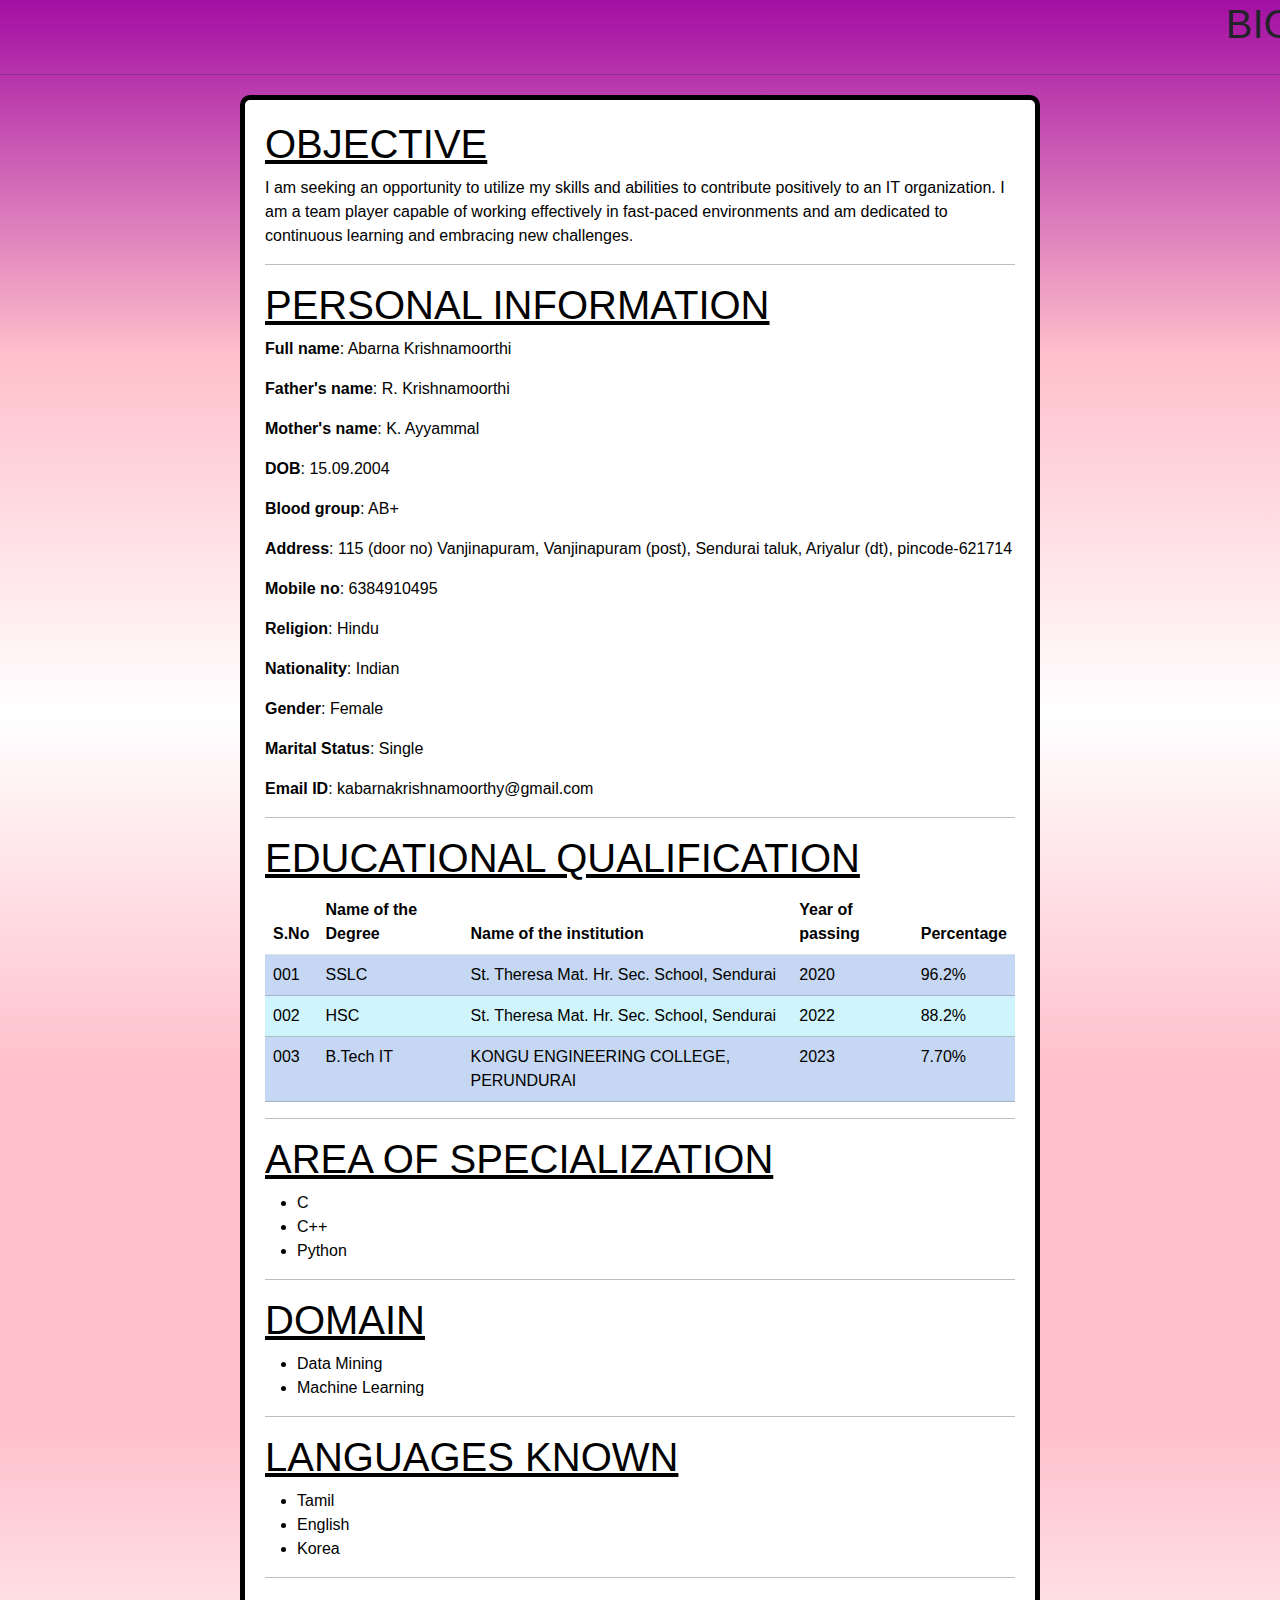
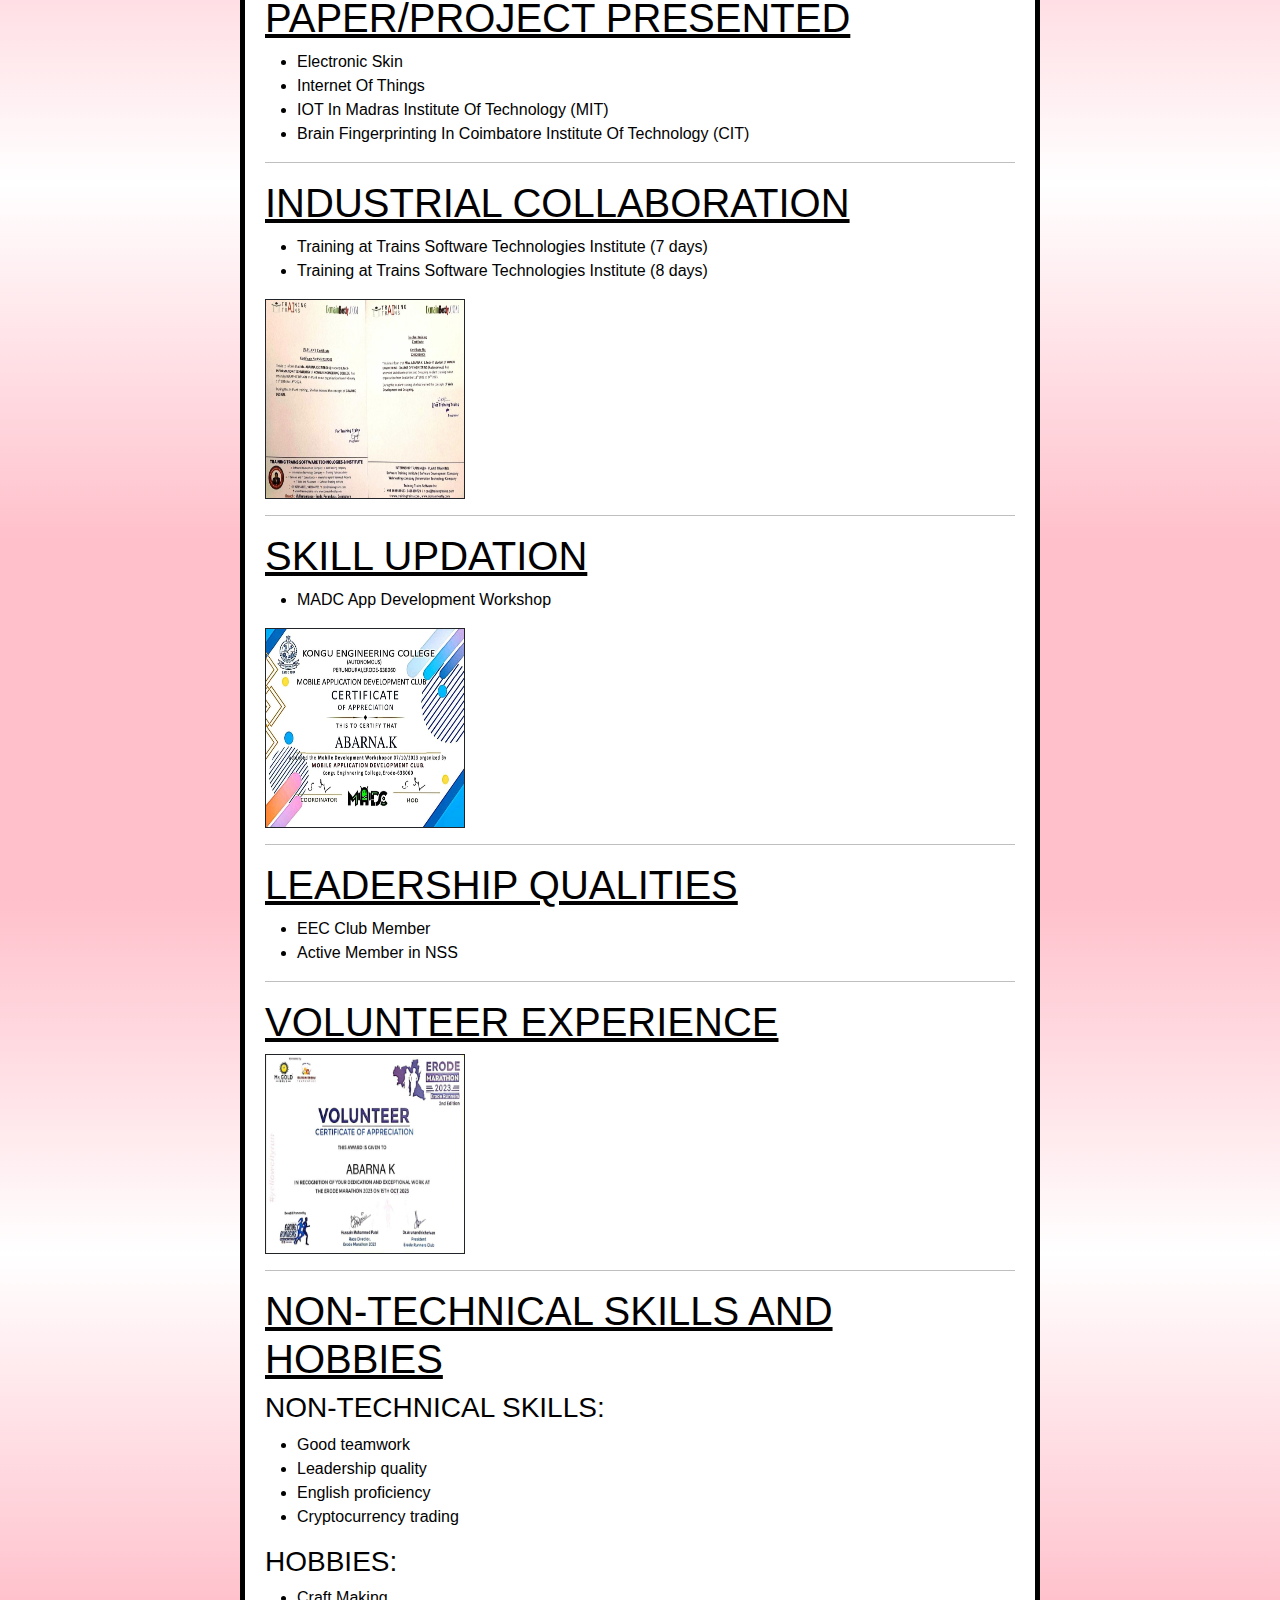
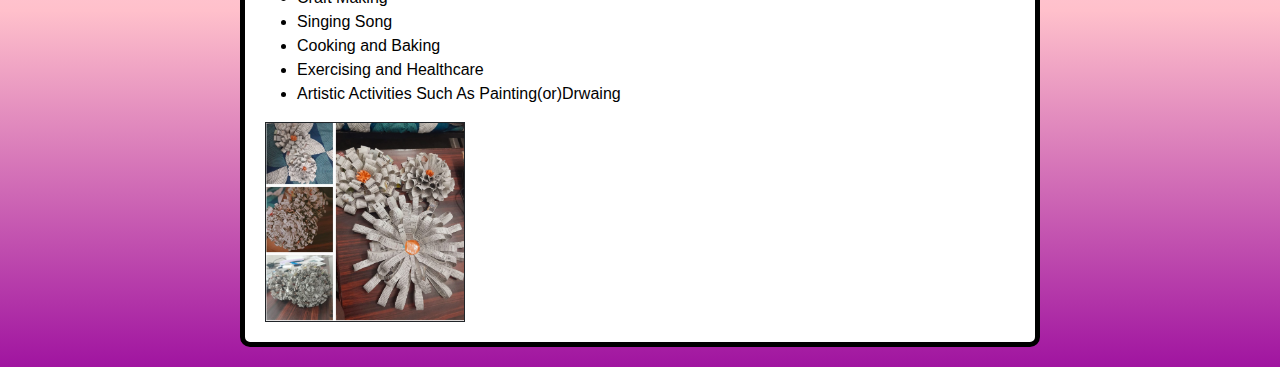
<file: b2.html>
<!DOCTYPE html>
<html>

<head>
    <title>BIODATA</title>
    <link rel="stylesheet" href="https://cdnjs.cloudflare.com/ajax/libs/bootstrap/5.3.3/css/bootstrap.min.css">

    <link rel="stylesheet" href="b.css">
    <style>
       
        .container {
            max-width: 800px;
            margin: 20px auto;
            border: 5px solid #000000;
            border-radius: 10px;
            padding: 20px;
            font-family: Arial, sans-serif;
            color: #010101;
            background-color:white;
        }
        </style>
</head>

</head>

<body class="bg-primary">
    <b><h1><marquee>BIODATA</marquee></h1></b>
    <hr>
    <div class="container">
        <u><h1 id="objective">OBJECTIVE</h1></u>
        <p>I am seeking an opportunity to utilize my skills and abilities to contribute positively to an IT organization. I am a team player capable of working effectively in fast-paced environments and am dedicated to continuous learning and embracing new challenges.</p>
        <hr>
        <u><h1 id="personal">PERSONAL INFORMATION</h1></u>
        <p><b>Full name</b>: Abarna Krishnamoorthi</p>
        <p><b>Father's name</b>: R. Krishnamoorthi</p>
        <p><b>Mother's name</b>: K. Ayyammal</p>
        <p><b>DOB</b>: 15.09.2004</p>
        <p><b>Blood group</b>: AB+</p>
        <p><b>Address</b>: 115 (door no) Vanjinapuram, Vanjinapuram (post), Sendurai taluk, Ariyalur (dt), pincode-621714</p>
        <p><b>Mobile no</b>: 6384910495</p>
        <p><b>Religion</b>: Hindu</p>
        <p><b>Nationality</b>: Indian</p>
        <p><b>Gender</b>: Female</p>
        <p><b>Marital Status</b>: Single</p>
        <p><b>Email ID</b>: kabarnakrishnamoorthy@gmail.com</p>
        <hr>
        <u><h1 id="edu">EDUCATIONAL QUALIFICATION</h1></u>
        <table class="table table-striped">
            <thead>
                <tr>
                    <th>S.No</th>
                    <th>Name of the Degree</th>
                    <th>Name of the institution</th>
                    <th>Year of passing</th>
                    <th>Percentage</th>
                </tr>
            </thead>
            <tbody>
                <tr class="table-primary">
                    <td>001</td>
                    <td>SSLC</td>
                    <td>St. Theresa Mat. Hr. Sec. School, Sendurai</td>
                    <td>2020</td>
                    <td>96.2%</td>
                </tr>
                <tr class="table-info">
                    <td>002</td>
                    <td>HSC</td>
                    <td>St. Theresa Mat. Hr. Sec. School, Sendurai</td>
                    <td>2022</td>
                    <td>88.2%</td>
                </tr>
                <tr class="table-primary">
                    <td>003</td>
                    <td>B.Tech IT</td>
                    <td>KONGU ENGINEERING COLLEGE, PERUNDURAI</td>
                    <td>2023</td>
                    <td>7.70%</td>
                </tr>
            </tbody>
        </table>
        
        </table>
        <hr>
        <u><h1 id="area">AREA OF SPECIALIZATION</h1></u>
        <ul>
            <li>C</li>
            <li>C++</li>
            <li>Python</li>
        </ul>
        <hr>
        <u><h1 id="domain">DOMAIN</h1></u>
        <ul>
            <li>Data Mining</li>
            <li>Machine Learning</li>
        </ul>
        <hr>
        <u><h1 id="lang">LANGUAGES KNOWN</h1></u>
        <ul>
            <li>Tamil</li>
            <li>English</li>
            <li>Korea</li>
        </ul>
        <hr>
        <u><h1 id="paper">PAPER/PROJECT PRESENTED</h1></u>
        <ul>
            <li>Electronic Skin</li>
            <li>Internet Of Things</li>
            <li>IOT In Madras Institute Of Technology (MIT)</li>
            <li>Brain Fingerprinting In Coimbatore Institute Of Technology (CIT)</li>
        </ul>
        <hr>
        <u><h1 id="in">INDUSTRIAL COLLABORATION</h1></u>
        <ul>
            <li>Training at Trains Software Technologies Institute (7 days)</li>
            <li>Training at Trains Software Technologies Institute (8 days)</li>
        </ul>
        <img src="pic2.jpg" alt="Profile Picture" class="img-fluid border border-dark" style="width: 200px; height: 200px;">

        <hr>
        <u><h1 id="skill">SKILL UPDATION</h1></u>
        <ul>
            <li>MADC App Development Workshop</li>
        </ul>
        <img src="pic3.jpg" alt="Profile Picture" class="img-fluid border border-dark" style="width: 200px; height: 200px;">

        <hr>
        <u><h1 id="lead">LEADERSHIP QUALITIES</h1></u>
        <ul>
            <li>EEC Club Member</li>
            <li>Active Member in NSS</li>
        </ul>
        <hr>
        <u><h1 id="vol">VOLUNTEER EXPERIENCE</h1></u>
        <img src="pic4.jpg" alt="Profile Picture" class="img-fluid border border-dark" style="width: 200px; height: 200px;">

        <hr>
        <u><h1 id="NON-TECHNICAL SKILLS/HOBBIES">NON-TECHNICAL SKILLS AND HOBBIES</h1></u>
        <h3>
        NON-TECHNICAL SKILLS:</h3>
        <ul>
            <li>Good teamwork</li>
            <li>Leadership quality</li>
            <li>English proficiency</li>
            <li>Cryptocurrency trading</li>
        </ul>
        
        <h3>HOBBIES:</h3>
        <ul>
            <li>Craft Making</li>
            <li>Singing Song</li>
            <li>Cooking and Baking</li>
            <li>Exercising and Healthcare</li>
            <li>Artistic Activities Such As Painting(or)Drwaing</li>
          </ul>
          <img src="pic5.jpg" alt="Profile Picture" class="img-fluid border border-dark" style="width: 200px; height: 200px;">

    </body>
    </html>
</file>
<file: b.css>
body {
    background-image: repeating-linear-gradient(rgb(163, 14, 163), pink, white, pink, pink, white, pink, pink, white, pink, rgb(160, 20, 160));
    font-family: Arial, sans-serif;
}
</file>
